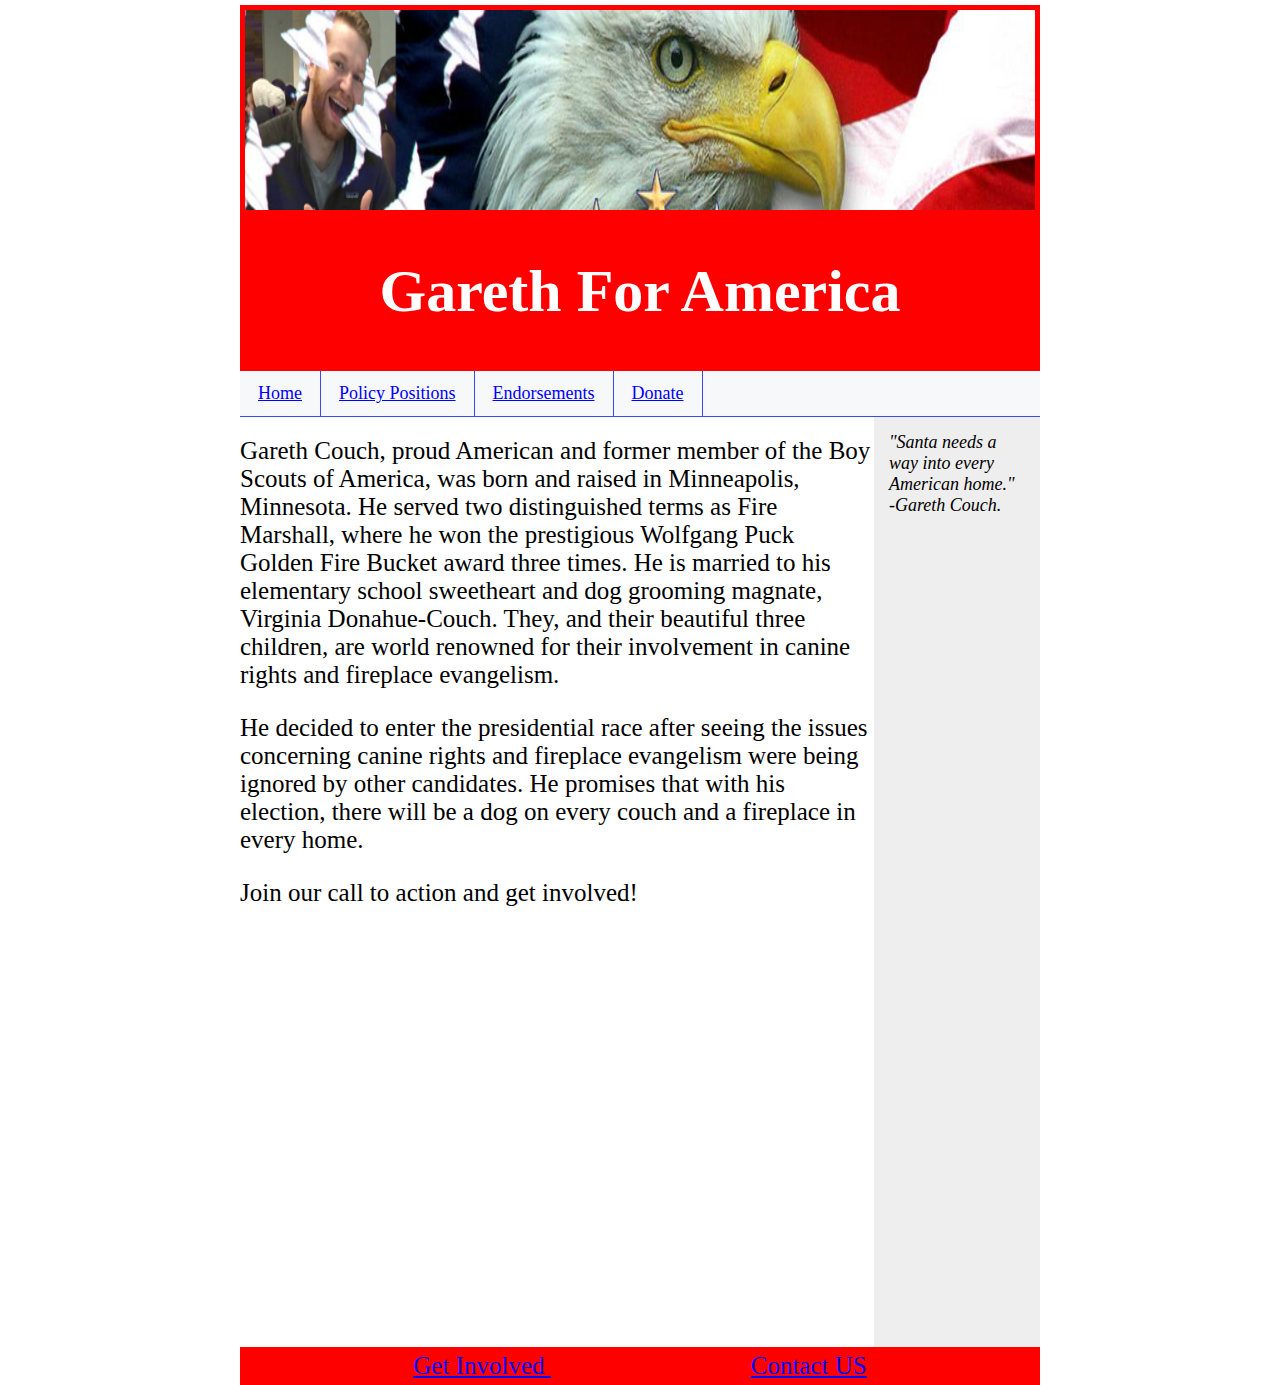
<file: index.html>
<!DOCTYPE html>
<html>
<head>
  <title>Gareth For America</title>
    <link rel="stylesheet" href="top_nav.css" type="text/css">
    <!-- <link rel="stylesheet" href="left_nav.css" type="text/css"> -->
</head>

  <body>
    <header>
    <img id="eagleflag"src="EagleFlagBannergareth.jpg"/>

    <h1>Gareth For America</h1>
    </header>

    <nav>
     <ul>
       <li>
          <a href=index.html> Home</a>
       </li>

       <li>
          <a href=reunitingnations.html>Policy Positions</a>
       </li>

       <li>
          <a href=endorsements.html>Endorsements</a>
       </li>

       <li>
          <a href=Donate.html>Donate</a>
       </li>
     </ul>
    </nav>

    <section>
    </section>

    <aside>
      "Santa needs a way into every American home." -Gareth Couch.
    </aside>
<!-- Test -->

    <p>

    Gareth Couch, proud American and former member of the Boy Scouts of America, was born and raised in Minneapolis, Minnesota.  He served two distinguished terms as Fire Marshall, where he won the prestigious Wolfgang Puck Golden Fire Bucket award three times.  He is married to his elementary school sweetheart and dog grooming magnate, Virginia Donahue-Couch.  They, and their beautiful three children, are world renowned for their involvement in canine rights and fireplace evangelism.


    </p>

    <p>

    He decided to enter the presidential race after seeing the issues concerning canine rights and fireplace evangelism were being ignored by other candidates.  He promises that with his election, there will be a dog on every couch and a fireplace in every home.
    </p>

    <p>

    Join our call to action and get involved!
    </p>
    </p>

    <footer>

    <a href= getinvolved.html> Get Involved </a>
    <a href= contactus.html> Contact US </a>
    </footer>

  </body>
</html>
</file>
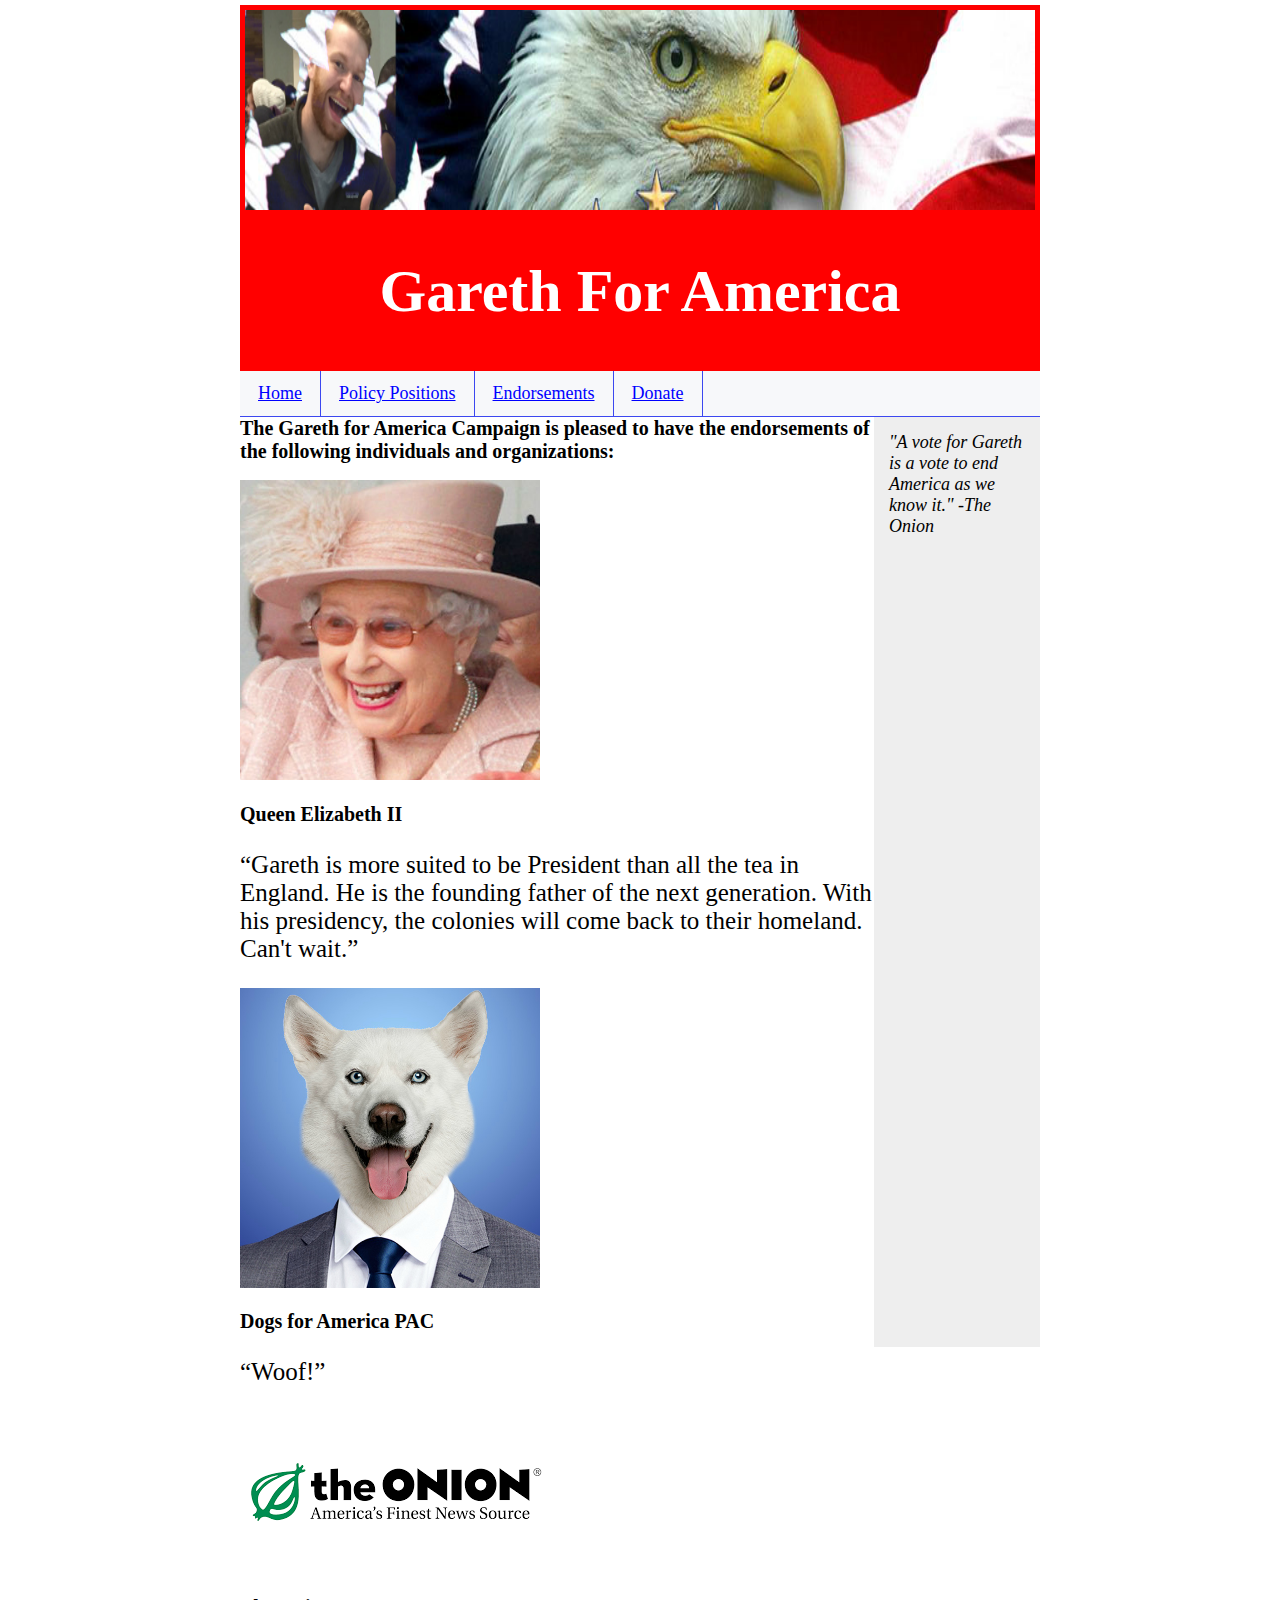
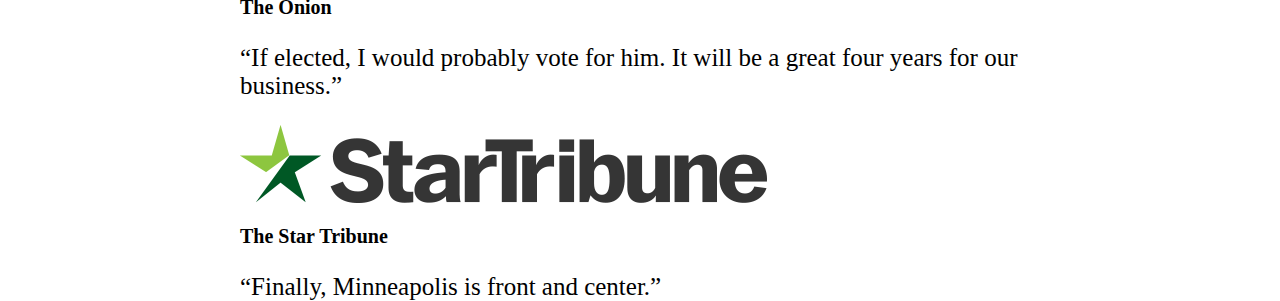
<file: endorsements.html>
<!DOCTYPE html>
<html>
<head>
  <title>Endorsements</title>
 <link rel="stylesheet" href="top_nav.css" type="text/css">
</head>

<body>
<header>
    <img id="eagleflag"src="EagleFlagBannergareth.jpg"/>

    <h1>Gareth For America</h1>
    </header>
<nav>
    <ul>
      <li>
        <a href=index.html> Home</a>
      </li>

      <li>
      <a href=reunitingnations.html>Policy Positions</a>
      </li>

      <li>
      <a href=endorsements.html>Endorsements</a>
      </li>

      <li>
      <a href=Donate.html>Donate</a>
      </li>
    </ul>
   </nav>
<aside>
  "A vote for Gareth is a vote to end America as we know it." -The Onion
</aside>
   <h2> The Gareth for America Campaign is pleased to have the endorsements of the following individuals and organizations:
   </h2>
  <img id="queen" src="Queen Elizabeth II.jpg"><h2>Queen Elizabeth II</h2>
   <p><q>Gareth is more suited to be President than all the tea in England.  He is the founding father of the next generation.  With his presidency, the colonies will come back to their homeland. Can&apos;t wait.</q></p>
  <img id="dogsuit" src="suits_dogs_mikereveal.jpg"><h2>Dogs for America PAC</h2>
  <p><q>Woof!</q></p>
  <img id="onionpic" src="theonion.png"><h2>The Onion</h2>
  <p><q>If elected, I would probably vote for him. It will be a great four years for our business.</q></p>
  <img id ="startribune" src="startribune.gif"><h2>The Star Tribune</h2>
  <p><q>Finally, Minneapolis is front and center.</q></p>

</body>
</html>
</file>
<file: top_nav.css>
html {
      height: 100%;
    }
    body {
       width: 800px;
       margin: 0 auto;
       padding-top: 5px;
       height: 100%;
       font-size: 25px;
       font-family: serif;
    }

    header {
        background-color: red;
        color: white;
        text-align: center;
        padding: 5px;
        font-size: 30px;
        display: block;
        width: 790px;
    }
    nav {
        font-size: 18px;
        float: left;
    }
    nav ul {
        background-color: #F7F8FA;
        height: 45px;
        width: 800px;
        padding: 0px;
        margin: 0 0 0 0;
        float: left;
        border-bottom: 1px solid #3C48F0;
        list-style-type: none;
    }
    nav li {
        float: left;
    }
    nav li a {
        display: block;
        height: 25px;
        border-right: 1px solid #3C48F0;
        padding: 12px 18px 8px 18px;
        vertical-align: middle;
    }
    a {
        color: blue;
    }
    section {
        width: 73%;
        display: inline-block;
        float: left;
        padding:10px;
    }
    aside {
        width: 17%;
        display: inline-block;
        float: right;
        vertical-align: top;
        background-color: #eeeeee;
        font-size: 18px;
        padding: 15px;
        min-height: 100%;
        font-style: italic;
        font-family: "Comic Sans MS";
    }
    aside ul {
        list-style-type: none;
    }
    footer {
        width: 790px;
        background-color:red;
        color:white;
        text-align:center;
        clear: both;
        padding:5px;
        display: block;
    }
    #eagleflag {

        width: 790px;
        height: 200px;

    }
    #queen{
        width:300px;
        height:300px;

    }

    #dogsuit{
        width:300px;
        height:300px;

    }

    #onionpic{}

    #startribune{}

    #fireplace{
        width:800px;
        height: 590px;
    }
    #daschund{
        width: 800px;
        height: 590px
    }
    .inputText {
        width: 50px;
    }
    footer a {
        margin: 100px;

    }

    h2 {
        font-size: 20px;
        font-family: Verdana;

    }
</file>
